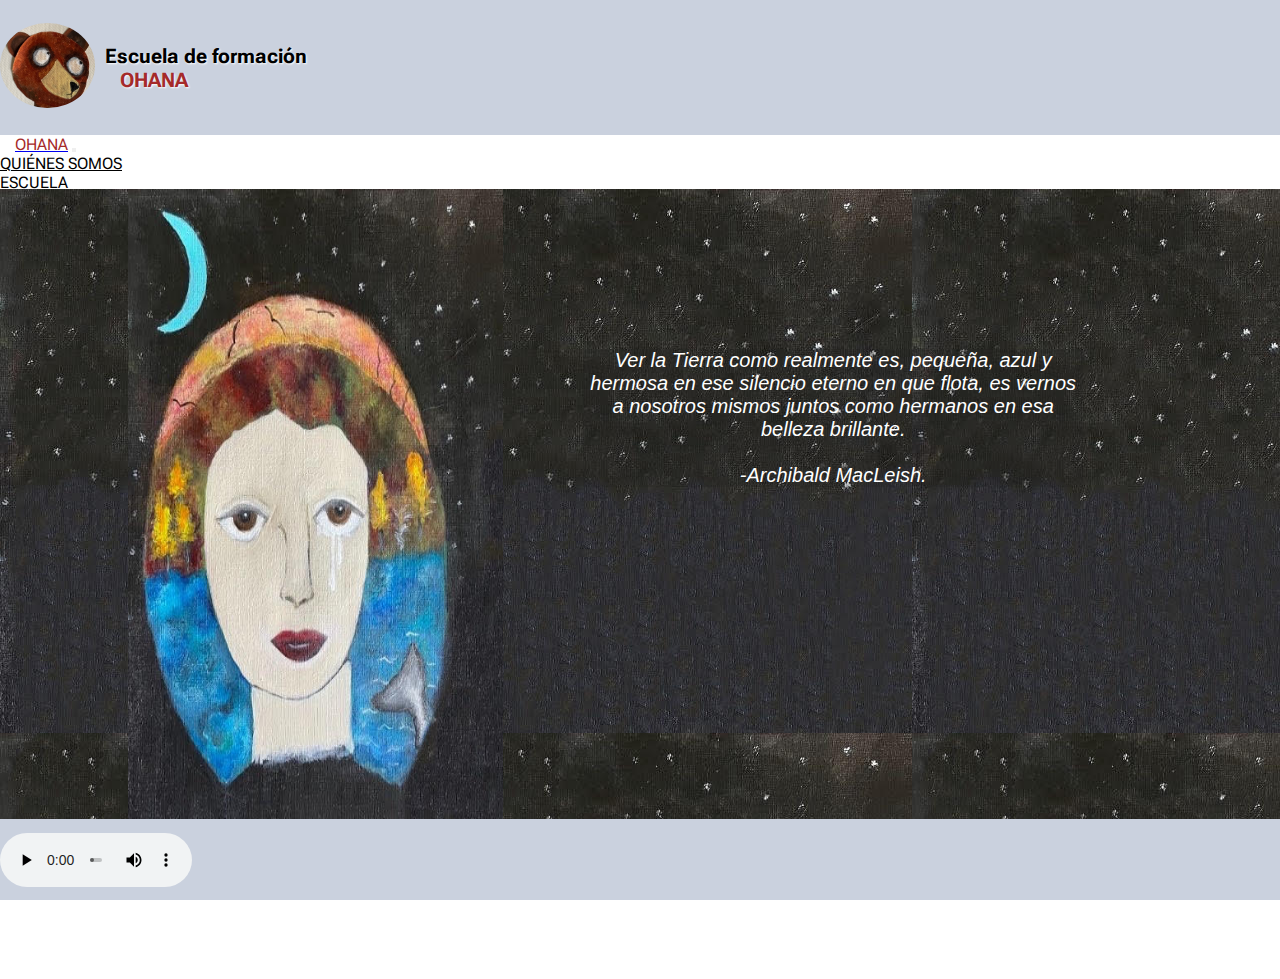
<file: index.html>
<!DOCTYPE html>
<html lang="en">

<head>
    <meta charset="UTF-8">
    <meta http-equiv="X-UA-Compatible" content="IE=edge">
    <meta name="viewport" content="width=device-width, initial-scale=1.0">
    <meta name="keywords" content="escuela,OHANA,clases,formación,talleres">
    <meta name="description"
        content="Escuela de formación OHANA. Aquí se brindan cursos de distinta índole para potenciar las virtudes de cada ser humano y contribuir al mundo con una mejor formación">
    <!-- LINK DE LA FUENTE -->
    <link rel="stylesheet" href="https://use.fontawesome.com/releases/v5.15.4/css/all.css"
        integrity="sha384-DyZ88mC6Up2uqS4h/KRgHuoeGwBcD4Ng9SiP4dIRy0EXTlnuz47vAwmeGwVChigm" crossorigin="anonymous" />
    <link href="https://cdn.jsdelivr.net/npm/bootstrap@5.2.0-beta1/dist/css/bootstrap.min.css" rel="stylesheet"
        integrity="sha384-0evHe/X+R7YkIZDRvuzKMRqM+OrBnVFBL6DOitfPri4tjfHxaWutUpFmBp4vmVor" crossorigin="anonymous">
    <link rel="stylesheet" href="./css/style.css">
    <!-- ICONO DE LA PAGINA -->
    <link rel="shortcut icon" href="./img/favicon.jpg">
    <title>INICIO | ESCUELA OHANA</title>
</head>

<body>
    <div class="grilla">
        <header class="header">
            <!-- LOGO Y TITULO DE LA ESCUELA -->
            <a href="./index.html"><img class="logo" src="./img/logo.jpg" alt="logo"></a>
            <h1>
                <span> Escuela de formación</span>
                <br>
                <span class="titulo">OHANA</span>
            </h1>
        </header>
        <!-- EL MENU SIN BOOTSTRAP
        <nav class="nav">
            <ul>
                <li class="itemmenu"><a href="./index.html">INICIO</a></li>
                <li class="itemmenu"><a href="./html/quienessomos.html">QUIÉNES SOMOS</a></li>
                <li class="itemmenu"><a href="./html/escuela.html">ESCUELA</a>
                    <ol>
                        <li>Talleres</li>
                        <li>Dias y Horarios</li>
                        <li>Muestra Anual</li>
                    </ol>
                </li>
                <li class="itemmenu">
                    <a href="./html/galeria.html">GALERÍA</a>
                </li>
                <li class="itemmenu">
                    <a href="./html/contacto.html">CONTACTO</a>
                </li>

            </ul>

        </nav> -->
        <!-- MENU CON BOOTSTRAP -->
        <nav class="navbar navbar-expand-lg bg-light">
            <div class="container-fluid">
                <a class="navbar-brand" href="./index.html"><span class="titulo">OHANA</span></a>
                <button class="navbar-toggler" type="button" data-bs-toggle="collapse"
                    data-bs-target="#navbarNavDropdown" aria-controls="navbarNavDropdown" aria-expanded="false"
                    aria-label="Toggle navigation">
                    <span class="navbar-toggler-icon"></span>
                </button>
                <div class="collapse navbar-collapse" id="navbarNavDropdown">
                    <ul class="navbar-nav">
                        <li class="nav-item">
                            <a class="nav-link" aria-current="page" href="./html/quienessomos.html">QUIÉNES SOMOS</a>
                        </li>
                        <li class="nav-item">
                            <a class="nav-link" href="./html/escuela.html">ESCUELA</a>
                        </li>
                        <li class="nav-item">
                            <a class="nav-link" href="./html/galeria.html">GALERÍA</a>
                        </li>
                        <li class="nav-item">
                            <a class="nav-link" href="./html/contacto.html">CONTACTO</a>
                        </li>

                    </ul>
                </div>
            </div>
        </nav>

        <main class="main">
            <!-- CONTENIDO PRINCIPAL, IMAGEN JUNTO AL TEXTO -->
            <section class="contenedorimagen">
                <img class="imagenindex" src="./img/ilustracion2.jpg" alt="ilustracion">
            </section>
            <aside class="contenedortexto">
                <p class="texto">
                    Ver la Tierra como realmente es, pequeña, azul y hermosa en ese silencio eterno en que
                    flota, es
                    vernos a nosotros mismos juntos como hermanos en esa belleza brillante. <br> <br>-Archibald
                    MacLeish.
                </p>
            </aside>

        </main>
        <footer class="footer">
            <!-- AUDIO Y REDES DE CONTACTO -->
            <audio class="audio" controls autoplay
                src="./mp3/y2mate.com - Ennio Morricone Cinema Paradiso Theme piano.mp3">
                El navegador no soporta el audio
            </audio>
            <ul class="redes">
                <li><a href="https://facebook.com" target="_blank"><i class="fab fa-instagram redes"></i></a></li>
                <li><a href="https://instagram.com" target="_blank"><i class="fab fa-whatsapp redes"></i></a></li>
                <li><a href="https://twitter.com" target="_blank"><i class="fab fa-twitter redes"></i></a></li>

            </ul>
        </footer>
    </div>
    <script src="https://cdn.jsdelivr.net/npm/bootstrap@5.2.0-beta1/dist/js/bootstrap.bundle.min.js"
        integrity="sha384-pprn3073KE6tl6bjs2QrFaJGz5/SUsLqktiwsUTF55Jfv3qYSDhgCecCxMW52nD2" crossorigin="anonymous">
    </script>
</body>

</html>
</file>
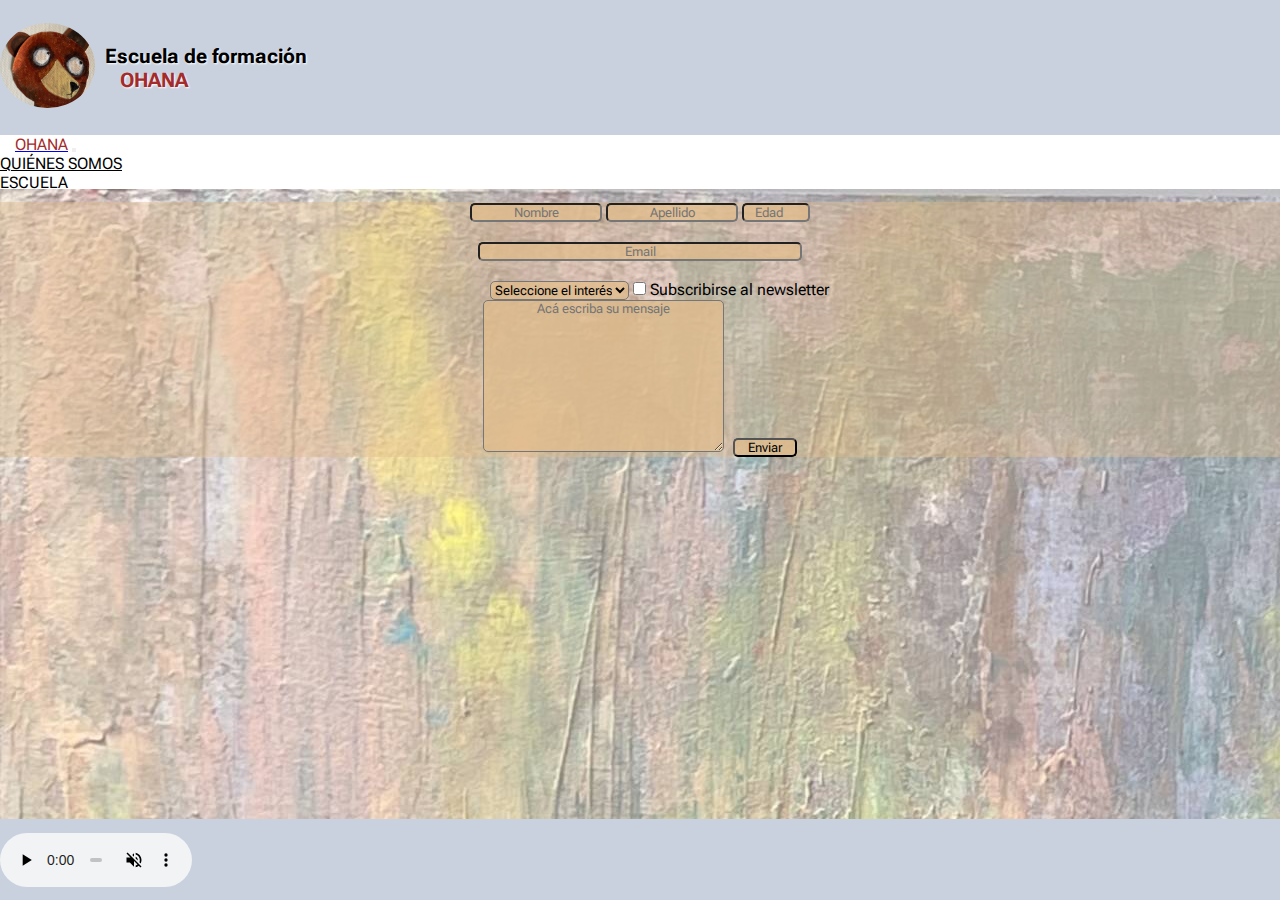
<file: html/contacto.html>
<!DOCTYPE html>
<html lang="en">

<head>
    <meta charset="UTF-8">
    <meta http-equiv="X-UA-Compatible" content="IE=edge">
    <meta name="viewport" content="width=device-width, initial-scale=1.0">
    <meta name="keywords" content="contacto,mail,escuela,OHANA,talleres,formación">
    <meta name="description" content="Contactanos a través del siguiente formulario. Escuela OHANA">
    <!-- LINK DE LA FUENTE -->
    <link rel="stylesheet" href="https://use.fontawesome.com/releases/v5.15.4/css/all.css"
        integrity="sha384-DyZ88mC6Up2uqS4h/KRgHuoeGwBcD4Ng9SiP4dIRy0EXTlnuz47vAwmeGwVChigm" crossorigin="anonymous" />
    <link href="https://cdn.jsdelivr.net/npm/bootstrap@5.2.0-beta1/dist/css/bootstrap.min.css" rel="stylesheet"
        integrity="sha384-0evHe/X+R7YkIZDRvuzKMRqM+OrBnVFBL6DOitfPri4tjfHxaWutUpFmBp4vmVor" crossorigin="anonymous">
    <link rel="stylesheet" href="../css/style.css">
    <!-- ICONO DE LA PAGINA -->
    <link rel="shortcut icon" href="../img/favicon.jpg">
    <title>CONTACTO | ESCUELA OHANA</title>
</head>

<body>
    <div class="grilla">
        <header class="header">
            <!-- LOGO Y TITULO DE LA ESCUELA -->
            <a href="../index.html"><img class="logo" src="../img/logo.jpg" alt="logo"></a>
            <h1>
                <span> Escuela de formación</span>
                <br>
                <span class="titulo">OHANA</span>
            </h1>
        </header>
        <!-- EL MENU SIN BOOTSTRAP
            <nav class="nav">
                <ul>
                    <li class="itemmenu"><a href="./index.html">INICIO</a></li>
                    <li class="itemmenu"><a href="./html/quienessomos.html">QUIÉNES SOMOS</a></li>
                    <li class="itemmenu"><a href="./html/escuela.html">ESCUELA</a>
                        <ol>
                            <li>Talleres</li>
                            <li>Dias y Horarios</li>
                            <li>Muestra Anual</li>
                        </ol>
                    </li>
                    <li class="itemmenu">
                        <a href="./html/galeria.html">GALERÍA</a>
                    </li>
                    <li class="itemmenu">
                        <a href="./html/contacto.html">CONTACTO</a>
                    </li>
    
                </ul>
    
            </nav> -->

        <!-- MENU CON BOOTSTRAP -->
        <nav class="navbar navbar-expand-lg bg-light">
            <div class="container-fluid">
                <a class="navbar-brand" href="../index.html"><span class="titulo">OHANA</span></a>
                <button class="navbar-toggler" type="button" data-bs-toggle="collapse"
                    data-bs-target="#navbarNavDropdown" aria-controls="navbarNavDropdown" aria-expanded="false"
                    aria-label="Toggle navigation">
                    <span class="navbar-toggler-icon"></span>
                </button>
                <div class="collapse navbar-collapse" id="navbarNavDropdown">
                    <ul class="navbar-nav">
                        <li class="nav-item">
                            <a class="nav-link" aria-current="page" href="./quienessomos.html">QUIÉNES SOMOS</a>
                        </li>
                        <li class="nav-item">
                            <a class="nav-link" href="./escuela.html">ESCUELA</a>
                        </li>
                        <li class="nav-item">
                            <a class="nav-link" href="./galeria.html">GALERÍA</a>
                        </li>
                        <li class="nav-item">
                            <a class="nav-link" href="./contacto.html">CONTACTO</a>
                        </li>

                    </ul>
                </div>
            </div>
        </nav>
        <main class="maincontacto">
            <!-- CONTENIDO PRINCIPAL/FORMULARIO DE CONTACTO -->
            <form class="formulariocontacto" action="#" method="get">
                <label>
                    <input type="text" placeholder="Nombre" name="nombre">
                    <input type="text" placeholder="Apellido" name="apellido">
                    <input type="number" min="1" name="edad" placeholder="Edad">
                </label>
                <br>
                <label>
                    <input type="email" name="email" placeholder="Email">
                    <!-- <textarea name="mensaje" cols="30" rows="10" placeholder="Acá escriba su mensaje"></textarea> -->
                </label>
                <br>
                <label>
                <select name="interes">
                    <option value="seleccion">Seleccione el interés</option>
                    <option value="cursos">Cursos</option>
                    <option value="news">Novedades</option>
                    <option value="promos">Promociones</option>
                    <option value="otros">Otros</option>
                </select>
                <input type="checkbox" name="suscripcion">
                <span>Subscribirse al newsletter</span>
            </label>
                <label>
                    <textarea name="mensaje" cols="30" rows="10" placeholder="Acá escriba su mensaje"></textarea>
                    <input type="submit" value="Enviar">
                </label>
            </form>
        </main>
        <footer class="footer">
            <!-- AUDIO Y REDES DE CONTACTO -->
            <audio class="audio" controls autoplay muted
                src="../mp3/y2mate.com - Ennio Morricone Cinema Paradiso Theme piano.mp3">
                El navegador no soporta el audio
            </audio>
            <ul class="redes">
                <li><a href="https://facebook.com" target="_blank"><i class="fab fa-instagram redes"></i></a></li>
                <li><a href="https://instagram.com" target="_blank"><i class="fab fa-whatsapp redes"></i></a></li>
                <li><a href="https://twitter.com" target="_blank"><i class="fab fa-twitter redes"></i></a></li>



            </ul>
        </footer>
    </div>
    <script src="https://cdn.jsdelivr.net/npm/bootstrap@5.2.0-beta1/dist/js/bootstrap.bundle.min.js"
        integrity="sha384-pprn3073KE6tl6bjs2QrFaJGz5/SUsLqktiwsUTF55Jfv3qYSDhgCecCxMW52nD2" crossorigin="anonymous">
    </script>
</body>

</html>
</file>
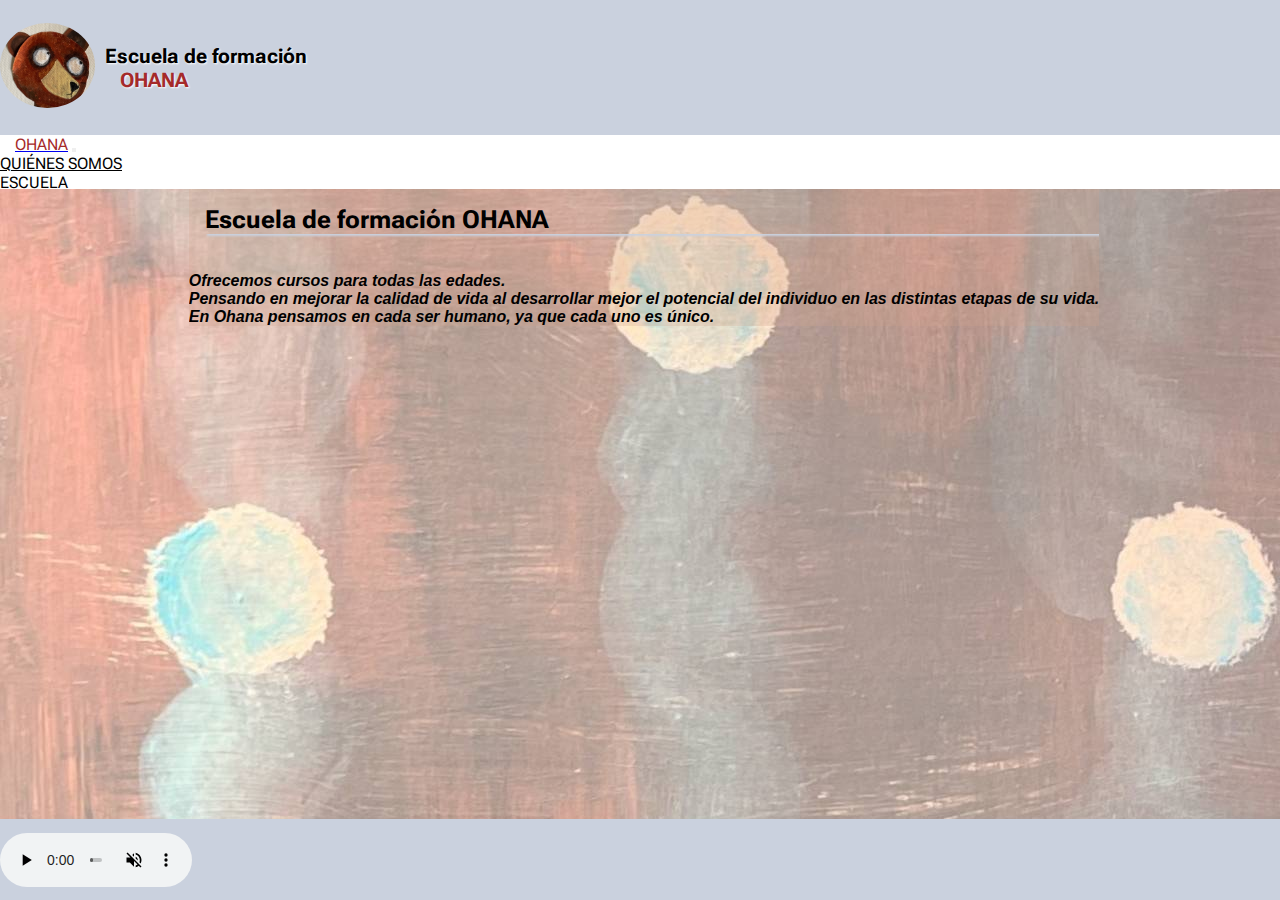
<file: html/escuela.html>
<!DOCTYPE html>
<html lang="en">

<head>
    <meta charset="UTF-8">
    <meta http-equiv="X-UA-Compatible" content="IE=edge">
    <meta name="viewport" content="width=device-width, initial-scale=1.0">
    <meta name="keywords" content="escuela,OHANA,formación,clases,concepto,creatividad">
    <meta name="description"
        content="Somos la Escuela de Formación OHANA. Brindamos diferentes cursos de acuerdo a las necesidades y capacidades de cada uno.">
    <!-- LINK DE LA FUENTE -->
    <link rel="stylesheet" href="https://use.fontawesome.com/releases/v5.15.4/css/all.css"
        integrity="sha384-DyZ88mC6Up2uqS4h/KRgHuoeGwBcD4Ng9SiP4dIRy0EXTlnuz47vAwmeGwVChigm" crossorigin="anonymous" />
    <link href="https://cdn.jsdelivr.net/npm/bootstrap@5.2.0-beta1/dist/css/bootstrap.min.css" rel="stylesheet"
        integrity="sha384-0evHe/X+R7YkIZDRvuzKMRqM+OrBnVFBL6DOitfPri4tjfHxaWutUpFmBp4vmVor" crossorigin="anonymous">
    <link rel="stylesheet" href="../css/style.css">
    <!-- ICONO DE LA PAGINA -->
    <link rel="shortcut icon" href="../img/favicon.jpg">
    <title>ESCUELA | ESCUELA OHANA</title>
</head>

<body>
    <div class="grilla">
        <header class="header">
            <!-- LOGO Y TITULO DE LA ESCUELA -->
            <a href="../index.html"><img class="logo" src="../img/logo.jpg" alt="logo"></a>
            <h1>
                <span> Escuela de formación</span>
                <br>
                <span class="titulo">OHANA</span>
            </h1>
        </header>
        <!-- EL MENU SIN BOOTSTRAP
                <nav class="nav">
                    <ul>
                        <li class="itemmenu"><a href="./index.html">INICIO</a></li>
                        <li class="itemmenu"><a href="./html/quienessomos.html">QUIÉNES SOMOS</a></li>
                        <li class="itemmenu"><a href="./html/escuela.html">ESCUELA</a>
                            <ol>
                                <li>Talleres</li>
                                <li>Dias y Horarios</li>
                                <li>Muestra Anual</li>
                            </ol>
                        </li>
                        <li class="itemmenu">
                            <a href="./html/galeria.html">GALERÍA</a>
                        </li>
                        <li class="itemmenu">
                            <a href="./html/contacto.html">CONTACTO</a>
                        </li>
        
                    </ul>
        
                </nav> -->

        <!-- MENU CON BOOTSTRAP -->
        <nav class="navbar navbar-expand-lg bg-light">
            <div class="container-fluid">
                <a class="navbar-brand" href="../index.html"><span class="titulo">OHANA</span></a>
                <button class="navbar-toggler" type="button" data-bs-toggle="collapse"
                    data-bs-target="#navbarNavDropdown" aria-controls="navbarNavDropdown" aria-expanded="false"
                    aria-label="Toggle navigation">
                    <span class="navbar-toggler-icon"></span>
                </button>
                <div class="collapse navbar-collapse" id="navbarNavDropdown">
                    <ul class="navbar-nav">
                        <li class="nav-item">
                            <a class="nav-link" aria-current="page" href="./quienessomos.html">QUIÉNES SOMOS</a>
                        </li>
                        <li class="nav-item">
                            <a class="nav-link" href="./escuela.html">ESCUELA</a>
                        </li>
                        <li class="nav-item">
                            <a class="nav-link" href="./galeria.html">GALERÍA</a>
                        </li>
                        <li class="nav-item">
                            <a class="nav-link" href="./contacto.html">CONTACTO</a>
                        </li>

                    </ul>
                </div>
            </div>
        </nav>

        <!-- CONTENIDO PRINCIPAL ESCUELA/CONCEPTO -->
        <main class="mainescuela">
            <!-- TEXTO -->
            <section class="contenedormainescuela">
                <h2 class="titulomain">Escuela de formación OHANA</h2>
                <br><br>
                <p class="textomain">Ofrecemos cursos para todas las edades.<br> Pensando en mejorar la calidad de vida
                    al desarrollar mejor el potencial del individuo en las distintas etapas de su vida.
                    <br>En Ohana pensamos en cada ser humano, ya que cada uno es único.</p>
            </section>

            <!-- VIDEO -->
            <section class="contenedorvideoescuela">
                <iframe width="100%" height="100%" src="https://www.youtube.com/embed/eVLFKsKZtTY"
                    title="YouTube video player" frameborder="0"
                    allow="accelerometer; autoplay; clipboard-write; encrypted-media; gyroscope; picture-in-picture"
                    allowfullscreen></iframe>
            </section>

        </main>
        <footer class="footer">
            <!-- AUDIO Y REDES DE CONTACTO -->
            <audio class="audio" controls autoplay muted
                src="../mp3/y2mate.com - Ennio Morricone Cinema Paradiso Theme piano.mp3">
                El navegador no soporta el audio
            </audio>
            <ul class="redes">
                <li><a href="https://facebook.com" target="_blank"><i class="fab fa-instagram redes"></i></a></li>
                <li><a href="https://instagram.com" target="_blank"><i class="fab fa-whatsapp redes"></i></a></li>
                <li><a href="https://twitter.com" target="_blank"><i class="fab fa-twitter redes"></i></a></li>



            </ul>
        </footer>
    </div>
    <script src="https://cdn.jsdelivr.net/npm/bootstrap@5.2.0-beta1/dist/js/bootstrap.bundle.min.js"
        integrity="sha384-pprn3073KE6tl6bjs2QrFaJGz5/SUsLqktiwsUTF55Jfv3qYSDhgCecCxMW52nD2" crossorigin="anonymous">
    </script>
</body>

</html>
</file>
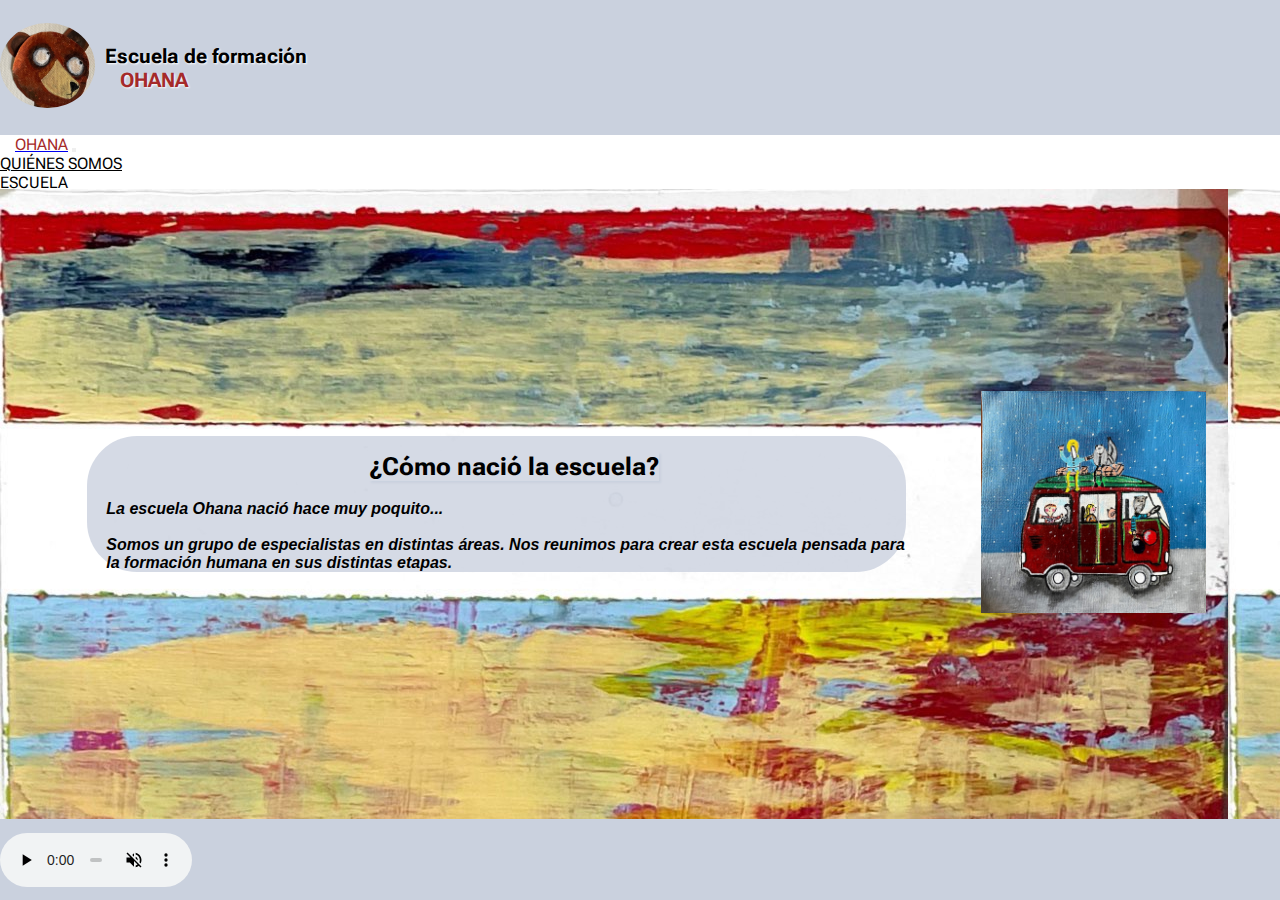
<file: html/quienessomos.html>
<!DOCTYPE html>
<html lang="en">

<head>
    <meta charset="UTF-8">
    <meta http-equiv="X-UA-Compatible" content="IE=edge">
    <meta name="viewport" content="width=device-width, initial-scale=1.0">
    <meta name="keywords" content="historia,escuela,formación,OHANA,quiénes somos">
    <meta name="description"
        content="Escuela de formación OHANA. Brindamos cursos pensados para potenciar las habilidades de cada uno. Esta es nuestra historia...">
    <!-- LINK DE LA FUENTE -->
    <link rel="stylesheet" href="https://use.fontawesome.com/releases/v5.15.4/css/all.css"
        integrity="sha384-DyZ88mC6Up2uqS4h/KRgHuoeGwBcD4Ng9SiP4dIRy0EXTlnuz47vAwmeGwVChigm" crossorigin="anonymous" />
    <link href="https://cdn.jsdelivr.net/npm/bootstrap@5.2.0-beta1/dist/css/bootstrap.min.css" rel="stylesheet"
        integrity="sha384-0evHe/X+R7YkIZDRvuzKMRqM+OrBnVFBL6DOitfPri4tjfHxaWutUpFmBp4vmVor" crossorigin="anonymous">
    <link rel="stylesheet" href="../css/style.css">
    <!-- ICONO DE LA PAGINA -->
    <link rel="shortcut icon" href="../img/favicon.jpg">
    <title>QUIÉNES SOMOS | ESCUELA OHANA</title>
</head>

<body>
    <div class="grilla">
        <header class="header">
            <!-- LOGO Y TITULO DE LA ESCUELA -->
            <a href="../index.html"><img class="logo" src="../img/logo.jpg" alt="logo"></a>
            <h1>
                <span> Escuela de formación</span>
                <br>
                <span class="titulo">OHANA</span>
            </h1>
        </header>
        <!-- EL MENU SIN BOOTSTRAP
                    <nav class="nav">
                        <ul>
                            <li class="itemmenu"><a href="./index.html">INICIO</a></li>
                            <li class="itemmenu"><a href="./html/quienessomos.html">QUIÉNES SOMOS</a></li>
                            <li class="itemmenu"><a href="./html/escuela.html">ESCUELA</a>
                                <ol>
                                    <li>Talleres</li>
                                    <li>Dias y Horarios</li>
                                    <li>Muestra Anual</li>
                                </ol>
                            </li>
                            <li class="itemmenu">
                                <a href="./html/galeria.html">GALERÍA</a>
                            </li>
                            <li class="itemmenu">
                                <a href="./html/contacto.html">CONTACTO</a>
                            </li>
            
                        </ul>
            
                    </nav> -->

        <!-- MENU CON BOOTSTRAP -->
        <nav class="navbar navbar-expand-lg bg-light">
            <div class="container-fluid">
                <a class="navbar-brand" href="../index.html"><span class="titulo">OHANA</span></a>
                <button class="navbar-toggler" type="button" data-bs-toggle="collapse"
                    data-bs-target="#navbarNavDropdown" aria-controls="navbarNavDropdown" aria-expanded="false"
                    aria-label="Toggle navigation">
                    <span class="navbar-toggler-icon"></span>
                </button>
                <div class="collapse navbar-collapse" id="navbarNavDropdown">
                    <ul class="navbar-nav">
                        <li class="nav-item">
                            <a class="nav-link" aria-current="page" href="./quienessomos.html">QUIÉNES SOMOS</a>
                        </li>
                        <li class="nav-item">
                            <a class="nav-link" href="./escuela.html">ESCUELA</a>
                        </li>
                        <li class="nav-item">
                            <a class="nav-link" href="./galeria.html">GALERÍA</a>
                        </li>
                        <li class="nav-item">
                            <a class="nav-link" href="./contacto.html">CONTACTO</a>
                        </li>

                    </ul>
                </div>
            </div>
        </nav>

        <!-- CONTENIDO PRINCIPAL/QUIENES SOMOS -->
        <main class="mainquienessomos">
            <!-- TEXTO -->
            <section class="contenedormain">
                <h2 class="titulomainquienessomos">¿Cómo nació la escuela?</h2>
                <br>
                <p class="textomain"> La escuela Ohana nació hace muy poquito...<br><br>
                    Somos un grupo de especialistas en distintas áreas. Nos reunimos para crear esta escuela pensada
                    para la formación humana en sus distintas etapas.</p>
            </section>
            <!-- IMAGEN/LOGO -->
            <aside class="contenedorlogo">
                <img src="../img/escuela.jpg" class="rounded-circle" alt="escuela">
            </aside>

        </main>
        <footer class="footer">
            <!-- AUDIO Y REDES DE CONTACTO -->
            <audio class="audio" controls autoplay muted
                src="../mp3/y2mate.com - Ennio Morricone Cinema Paradiso Theme piano.mp3">
                El navegador no soporta el audio
            </audio>
            <ul class="redes">
                <li><a href="https://facebook.com" target="_blank"><i class="fab fa-instagram redes"></i></a></li>
                <li><a href="https://instagram.com" target="_blank"><i class="fab fa-whatsapp redes"></i></a></li>
                <li><a href="https://twitter.com" target="_blank"><i class="fab fa-twitter redes"></i></a></li>



            </ul>
        </footer>
    </div>
    <script src="https://cdn.jsdelivr.net/npm/bootstrap@5.2.0-beta1/dist/js/bootstrap.bundle.min.js"
        integrity="sha384-pprn3073KE6tl6bjs2QrFaJGz5/SUsLqktiwsUTF55Jfv3qYSDhgCecCxMW52nD2" crossorigin="anonymous">
    </script>
</body>

</html>
</file>
<file: css/style.css>
@import url("https://fonts.googleapis.com/css2?family=Roboto+Flex:opsz@8..144&display=swap");
* {
  margin: 0;
  padding: 0;
  font-family: 'Roboto Flex', sans-serif; }

.formulariocontacto input[type=email], .formulariocontacto input[type=text], .formulariocontacto input[type=submit], .formulariocontacto input[type=number], .formulariocontacto textarea, .formulariocontacto select {
  border-radius: 5px;
  background-color: #e1bc8dc9;
  text-align: center; }

/*GRILLA DIVISORIA*/
.grilla {
  display: grid;
  grid-template-rows: 15vh 6vh 70vh 9vh;
  grid-template-areas: "header header header header" "nav nav nav nav" "main main main main" "footer footer footer footer"; }

/* HEADER FOOTER MAIN */
.header {
  grid-area: header;
  background-color: #cad1de;
  display: flex;
  flex-direction: row;
  align-items: center;
  align-content: center;
  justify-content: flex-start; }

/*MENU CAMBIOS BOOTSTRAP*/
.navbar {
  --bs-navbar-brand-font-size: 1rem;
  grid-area: nav;
  --bs-navbar-nav-link-padding-x: 4rem;
  --bs-navbar-brand-margin-end: 4rem;
  --bs-navbar-color:$colorPrincipal;
  /* CAMBIO COLOR DEL ICONO DEL MENU AL HACER HOVER */
  --bs-navbar-hover-color: rgb(0 0 0 / 70%);
  /* CAMBIO COLOR HOVER INICIO */
  --bs-navbar-brand-hover-color: rgb(0 0 0 / 70%);
  /* BORDE REDONDO ICONO MENU */
  --bs-navbar-toggler-border-radius: 0.9rem;
  --bs-navbar-toggler-focus-width: 0.1rem; }

.container, .container-fluid, .container-lg, .container-md, .container-sm, .container-xl, .container-xxl {
  --bs-gutter-x: 6rem;
  background-color: white; }

.navbar > .container, .navbar > .container-fluid, .navbar > .container-lg, .navbar > .container-md, .navbar > .container-sm, .navbar > .container-xl, .navbar > .container-xxl {
  z-index: 1; }

.nav-link {
  color: black; }
  .nav-link:hover, .nav-link:visited, .nav-link:active {
    transition: 0.6s;
    background-color: rgba(202, 209, 222, 0.3); }

.navbar-brand:active, .navbar-brand:visited {
  transition: 1s;
  transform: scale(1.6); }

.dropdown-toggle::after {
  border-top: 0.3em solid #cad1de; }

.footer {
  grid-area: footer;
  background-color: #cad1de;
  display: flex;
  flex-direction: row;
  align-items: center;
  align-content: center;
  justify-content: flex-start; }

/* REDES DEL FOOTER */
.redes {
  list-style: none;
  display: flex;
  flex-direction: row;
  align-items: center;
  align-content: center;
  justify-content: center;
  margin-left: 10vw; }
  .redes li a {
    text-decoration: none; }
    .redes li a i:hover {
      transition: 0.6;
      transform: scale(2); }

/*TITULOS*/
h1 {
  font-weight: bold;
  font-size: 20px;
  text-shadow: 1px 1px 2px white;
  margin-left: 10px; }

.titulo {
  color: brown;
  margin-left: 15px; }

.titulomain {
  margin-left: 1rem;
  margin-top: 1rem;
  font-size: 25px;
  font-weight: bold;
  box-shadow: 2px 2px 2px #cad1de; }

.textomain {
  font-family: 'Montserrat', sans-serif;
  overflow: auto;
  font-weight: bolder;
  font-style: italic; }

.mainescuela {
  background-color: #e1bc8d99;
  background-image: url("../img/fondoescuelaOpacidad.jpg");
  background-attachment: fixed;
  grid-area: main;
  display: flex;
  flex-direction: column;
  align-items: center;
  align-content: center;
  justify-content: flex-start; }

.contenedormainescuela {
  overflow: auto;
  background-color: #d1a38d42;
  margin-left: 0.5rem; }

.contenedorvideoescuela {
  height: 50%; }

.mainquienessomos {
  grid-area: main;
  display: flex;
  flex-direction: row;
  align-items: center;
  align-content: center;
  justify-content: space-evenly;
  background-image: url("../img/fondolineas.JPG");
  background-size: inherit;
  background-repeat: inherit;
  background-attachment: inherit; }

.contenedormain {
  padding-left: 1.5%;
  margin-left: 1%;
  background-color: rgba(202, 209, 222, 0.8);
  display: flex;
  flex-direction: column;
  align-items: center;
  align-content: center;
  justify-content: center;
  max-width: 800px;
  border-radius: 50px; }

.titulomainquienessomos {
  margin-left: 1rem;
  margin-top: 1rem;
  font-size: 25px;
  font-weight: bold;
  box-shadow: 2px 2px 2px #cad1de; }

.contenedorlogo img {
  max-width: 225px; }

.contenedorlogo:hover {
  transition: 0.6;
  transform: scale(1.3); }

.main {
  grid-area: main;
  display: flex;
  background-image: url("../img/fondo1.jpg"); }

.contenedorimagen {
  width: 35%;
  height: 100%;
  margin-left: 10%; }

.imagenindex {
  height: 100%;
  width: 100%; }

.contenedortexto {
  width: 65%;
  height: 100%;
  padding: 10rem 0 0 5rem; }

.texto {
  font-family: 'Montserrat', sans-serif;
  text-align: center;
  font-style: italic;
  font-size: 20px;
  max-height: 200px;
  max-width: 500px;
  overflow: auto;
  color: white;
  background-color: rgba(31, 30, 28, 0.2); }

.maincontacto {
  grid-area: main;
  overflow: auto;
  background-image: url("../img/fondoOpacidad.JPG"); }

.formulariocontacto {
  background-color: rgba(225, 188, 141, 0.4);
  margin-top: 1%;
  display: flex;
  flex-direction: column;
  align-items: center;
  align-content: center;
  justify-content: center; }
  .formulariocontacto input[type=email] {
    width: 25vw; }
  .formulariocontacto input[type=text] {
    width: 10vw; }
  .formulariocontacto input[type=submit] {
    min-width: 5vw;
    margin-left: 5px; }
  .formulariocontacto input[type=number] {
    width: 5vw; }
  .formulariocontacto input[type=submit]:hover {
    background-color: #e9e9cf;
    transition: .5s;
    transform: scale(1.2); }
  .formulariocontacto textarea {
    max-width: 400px; }
  .formulariocontacto select {
    margin-left: 3vw; }

.maingaleria {
  grid-area: main;
  background-image: none;
  display: flex;
  flex-direction: column;
  align-items: stretch;
  align-content: normal;
  justify-content: flex-start; }

.contenedorgaleria {
  max-width: 100%;
  height: 100%;
  padding-left: 30%;
  padding-right: 30%;
  background-image: url(../img/fondo1.jpg);
  background-attachment: fixed; }

/*CAMBIOS CAROUSEL GALERIA*/
#carouselExampleControlsNoTouching {
  margin-top: 7%; }

.carousel-inner {
  background-color: #cad1de78; }

.carousel-item {
  transition: transform .8s ease-in-out; }
  .carousel-item img {
    max-height: 50vh; }

.carousel-control-next-icon, .carousel-control-prev-icon {
  background-color: grey;
  border-radius: 50%; }

.carousel-control-next, .carousel-control-prev {
  width: 20%; }

/*ANIMACIONES Y AUDIO*/
/*POSICION DEL AUDIO*/
.audio {
  width: 15vw;
  justify-content: left; }

/*ANIMACION DEL LOGO*/
.logo {
  border-radius: 50%;
  max-height: 85px;
  animation: logogiro 5s infinite; }

@keyframes logogiro {
  0% {
    transform: rotate(0deg);
    transition: .5s; }
  100% {
    transform: rotate(50deg);
    transition: .5s; } }

/*ANIMACION DEL TEXTO INDEX*/
.texto {
  animation-name: textoindex;
  animation-duration: 5s;
  animation-iteration-count: 5s; }

@keyframes textoindex {
  0% {
    transition: .5s;
    transform: scale(1.1); }
  25% {
    transition: .5s;
    transform: scale(1.2); }
  50% {
    transition: .5s;
    transform: scale(1.3); }
  100% {
    transition: .5s;
    transform: scale(1); } }

/* MEDIAS QUERIES DISPOSITIVO MOBILE */
@media (max-width: 414px) {
  /* GRILLA GENERAL VERSION MOBILE */
  .grilla {
    grid-template-rows: 15vh 4vh 71vh 10vh; }
  /* LOGO HEADER VERSION MOBILE */
  .logo {
    height: 70px; }
  /* INDEX VERSION MOBILE */
  .main {
    display: flex;
    flex-direction: column;
    justify-content: space-between;
    align-items: center; }
  .contenedortexto {
    max-width: 80%;
    padding: 2rem 0 0 0rem; }
  .texto {
    font-size: 12px; }
  .contenedorimagen {
    width: 40%;
    height: 50%;
    margin-left: 0; }
  .imagenindex {
    margin-top: 15%; }
  /* FOOTER/ AUDIO DEL FOOTER DESAPARECE EN VERSION MOBILE */
  .audio {
    display: none; }
  .redes {
    margin-left: 15vw;
    padding: 0; }
  /* MENU */
  .itemmenu {
    font-size: 12px; }
  h1 {
    font-size: 15px; }
  .titulomain {
    margin-top: 2rem;
    font-size: 15px; }
  /* QUIENES SOMOS VERSION MOBILE */
  .mainquienessomos {
    flex-direction: column-reverse;
    background-attachment: fixed; }
  .contenedormain {
    /* padding-left: 0%; */
    margin-left: 0%;
    /* margin-right: 10%; */
    /* width: 100%; */
    background-color: white;
    border-radius: inherit; }
  .titulomainquienessomos {
    margin-top: 0.5rem;
    font-size: 15px;
    text-align: center;
    margin-left: 0; }
  .textomain {
    font-size: 10px;
    text-align: center; }
  .contenedorlogo img {
    max-width: 140px; }
  .contenedorlogo:hover {
    transform: scale(1.2); }
  /* ESCUELA VERSION MOBILE */
  .contenedorvideoescuela {
    height: 40%; }
  /* GALERIA VERSION MOBILE */
  #carouselExampleControlsNoTouching {
    margin-top: 20vh; }
  .carousel-item img {
    height: 30vh;
    width: 100%; }
  .formulariocontacto {
    margin-top: 15vh; }
    .formulariocontacto input[type=email] {
      min-width: 55vw;
      height: 2%;
      font-size: smaller; }
    .formulariocontacto input[type=text] {
      min-width: 20vw;
      height: 2%;
      font-size: smaller; }
    .formulariocontacto input[type=number] {
      min-width: 15vw;
      height: 2%;
      font-size: smaller; }
    .formulariocontacto input[type=submit] {
      height: 2%;
      font-size: smaller; }
    .formulariocontacto textarea {
      max-height: 150px;
      font-size: smaller; }
    .formulariocontacto select {
      margin-left: 20px;
      min-width: 10vw;
      height: 2%;
      font-size: smaller; }
    .formulariocontacto span {
      font-size: smaller; } }
</file>
